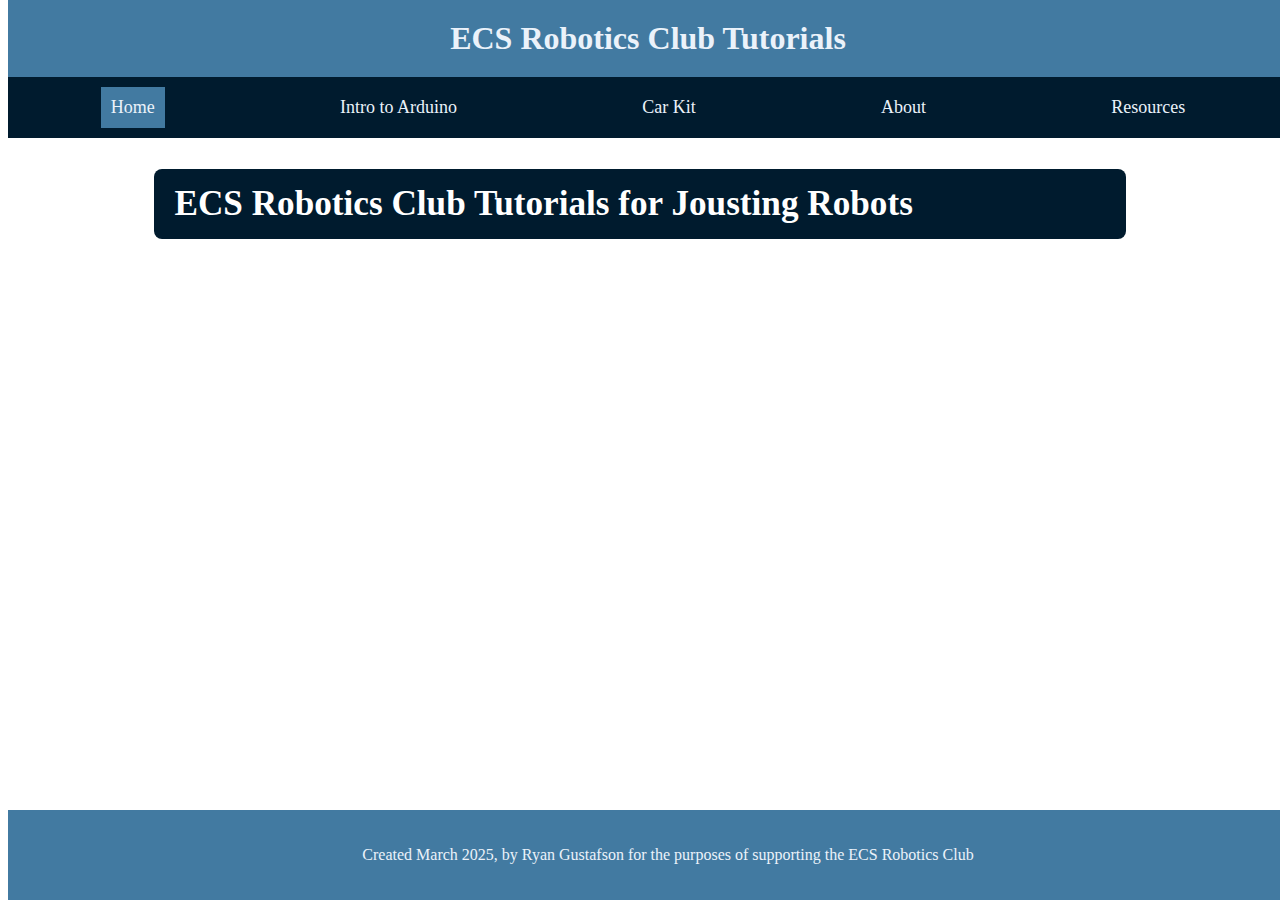
<file: index.html>
<!DOCTYPE html>
<html lang="en">

<head>
    <title>ECS Robotics Club Tutorials</title>
    <meta charset="UTF-8">
    <meta name="viewport" content="width=device-width, initial-scale=1.0">
    <link rel="stylesheet" href="css/styles.css" />
    <script src="/js/scripts.js"></script>
</head>

<body>
    <header>
        <h1>ECS Robotics Club Tutorials</h1>
        <nav class="topnav">
            <span class="menu-icon" onclick="toggleMenu()">&#9776;</span>
            <a class="active" href="index.html">Home</a>
            <a href="pages/arduino.html">Intro to Arduino</a>
            <a href="pages/car_kit.html">Car Kit</a>
            <a href="pages/about.html">About</a>
            <a href="pages/resources.html">Resources</a>
        </nav>
    </header>

    <main>
        <section>
            <h2>ECS Robotics Club Tutorials for Jousting Robots</h2>

        </section>
    </main>

    <footer>
        <p>Created March 2025, by Ryan Gustafson for the purposes of supporting the ECS Robotics Club</p>
    </footer>
</body>

</html>
</file>
<file: css/styles.css>
/* 
    Colour Palette
    key lime            rgb(237, 246, 125)
    steel blue          rgb(66, 122, 161)
    alice blue          rgb(235, 242, 250)
    oxford blue         rgb(0, 27, 46)
    middle blue green   rgb(131, 216, 193)
*/

/* Title Styling */
h1 {
  background-color: rgb(66, 122, 161);
  color: rgb(235, 242, 250);
  padding: 20px;
  margin: 0;
  font-size: 2em;
  text-align: center;
}

h2 {
  background-color: rgb(0, 27, 46);
  color: #ffffff;
  font-size: 2.2rem;
  font-weight: 800;
  padding: 15px 20px;
  border-radius: 8px;
  text-align: left;
  margin-bottom: 25px;
}

/* Footer Styling */
footer {
  text-align: center;
  background-color: rgb(66, 122, 161);
  color: rgb(235, 242, 250);
  padding: 20px;
  position: fixed;
  bottom: 0;
  width: 100%;
}

/* Header Styling */
header {
  position: fixed;
  top: 0;
  width: 100%;
  background-color: rgb(66, 122, 161);
  z-index: 1000;
  box-sizing: border-box;
}

/* Navigation Bar Styling */
.topnav {
  background-color: rgb(0, 27, 46);
  overflow: hidden;
  padding: 10px;
  height: auto;
  display: flex;
  justify-content: space-between;
  align-items: center;
}

/* Topnav Link Styling */
.topnav a {
  color: rgb(235, 242, 250);
  text-align: center;
  padding: 10px;
  text-decoration: none;
  font-size: 18px;
  display: block;
  max-width: 90%;
  margin: 0 auto;
}

/* Hover Effect for Links */
.topnav a:hover {
  background-color: rgb(131, 216, 193);
  color: rgb(0, 27, 46);
}

/* Active Link Styling */
.topnav a.active {
  background-color: rgb(66, 122, 161);
  color: rgb(235, 242, 250);
}

/* Main Content Styling */
main {
  margin-top: 120px;
  margin-bottom: 70px;
  overflow-y: auto;
  padding: 20px;
  box-sizing: border-box;
  max-width: 80%;
  margin-left: auto;
  margin-right: auto;
}

/* Hamburger Menu Icon Styling */
.menu-icon {
  display: none;
  font-size: 24px;
  color: rgb(235, 242, 250);
  cursor: pointer;
}

figure img {
  width: 600px;
  max-width: 100%;
  height: auto;
  display: block;
  margin: 0 auto;
}

figcaption {
  text-align: center;
  font-style: italic;
  margin-top: 10px;
  color: #444;
}

.video-container {
  display: flex;
  justify-content: center;
  align-items: center;
  margin: 20px auto;
  max-width: 100%;
  overflow: hidden;
}

.video-container iframe {
  width: 100%;
  max-width: 560px;
  height: auto;
  aspect-ratio: 16 / 9;
}

/* Responsive Styles */
@media (max-width: 768px) {
  h1 {
    font-size: 1.2em;
  }

  .topnav {
    display: block;
    text-align: center;
    height: auto;
  }

  .menu-icon {
    display: block;
  }

  .topnav a {
    display: none;
    width: 100%;
  }

  .topnav.responsive a {
    display: block;
  }

  figure img {
    width: 90%;
    max-width: 90%;
    margin: 0 auto;
    display: block;
  }
}

/* CSS for Interactive Box Sections */
.interactive-box {
  border: 2px solid rgb(66, 122, 161);
  background-color: rgb(235, 242, 250);
  border-radius: 8px;
  padding: 20px;
  margin: 20px 0;
  box-shadow: 0 4px 8px rgba(0, 27, 46, 0.1);
}

.interactive-box h3 {
  color: rgb(0, 27, 46);
}

.interactive-box button {
  background-color: rgb(66, 122, 161);
  color: rgb(0, 27, 46);
  border: none;
  padding: 10px 20px;
  cursor: pointer;
  border-radius: 5px;
  transition: background-color 0.3s;
}

.interactive-box button:hover {
  background-color: rgb(131, 216, 193);
}

.interactive-box input[type="text"] {
  padding: 10px;
  border: 1px solid rgb(66, 122, 161);
  border-radius: 4px;
  width: calc(100% - 22px);
  margin-bottom: 10px;
}

.interactive-box ul {
  list-style-type: disc;
  padding-left: 20px;
}

/* Styling for the Resource Links Section */
.resource-links {
  background-color: rgb(235, 242, 250);
  border-radius: 8px;
  padding: 20px;
  margin: 20px 0;
  border: 2px solid rgb(66, 122, 161);
  box-shadow: 0 4px 8px rgba(0, 27, 46, 0.1);
}

.resource-links ul {
  list-style-type: none;
  padding: 0;
}

.resource-links li {
  margin-bottom: 15px;
}

.resource-link {
  display: block;
  padding: 15px;
  background-color: rgb(255, 255, 255);
  border-left: 4px solid rgb(131, 216, 193);
  color: rgb(0, 27, 46);
  text-decoration: none;
  transition: transform 0.2s, box-shadow 0.2s, background-color 0.3s;
  border-radius: 8px;
}

.resource-link:hover {
  transform: translateY(-4px);
  box-shadow: 0 8px 16px rgba(0, 27, 46, 0.2);
  background-color: rgb(235, 242, 250);
}

.resource-link strong {
  font-weight: bold;
}

.resource-link:focus,
.resource-link:hover {
  text-decoration: underline;
}

.project-challenge-box {
  background-color: rgb(210, 230, 245);
  border: 2px solid rgb(0, 27, 46);
  border-radius: 10px;
  padding: 20px;
  margin-top: 30px;
  margin-bottom: 30px;
  box-shadow: 0 4px 8px rgba(0, 0, 0, 0.1);
}

.project-challenge-box h3 {
  color: rgb(0, 27, 46);
  font-weight: bold;
  text-align: center;
}

.project-challenge-box p {
  color: rgb(0, 53, 92);
  font-size: 1.1em;
}

.project-challenge-box ul {
  margin-left: 20px;
  color: rgb(0, 53, 92);
}

.project-challenge-box ul li {
  margin-bottom: 10px;
}

/* Styling for the Reference Links Section */
.reference-links {
  background-color: rgb(235, 242, 250);
  border-radius: 8px;
  padding: 20px;
  margin: 20px 0;
  border: 2px solid rgb(66, 122, 161);
  box-shadow: 0 4px 8px rgba(0, 27, 46, 0.1);
}

.reference-links ul {
  list-style-type: none;
  padding: 0;
}

.reference-links li {
  margin-bottom: 15px;
  padding: 15px;
  background-color: rgb(255, 255, 255);
  border-left: 4px solid rgb(131, 216, 193);
  color: rgb(0, 27, 46);
  border-radius: 8px;
  transition: transform 0.2s, box-shadow 0.2s, background-color 0.3s;
}

.reference-links li:hover {
  transform: translateY(-4px);
  box-shadow: 0 8px 16px rgba(0, 27, 46, 0.2);
  background-color: rgb(235, 242, 250);
}

.reference-links li a {
  color: rgb(0, 27, 46);
  text-decoration: none;
  font-weight: bold;
}

.reference-links li a:hover,
.reference-links li a:focus {
  text-decoration: underline;
}

/* Formatting Code Blocks */
pre {
  background: #282c34; /* Dark background similar to Arduino IDE */
  color: #abb2bf; /* Default text color */
  padding: 15px;
  border-radius: 5px;
  overflow-x: auto;
}

/* Ensuring the inline <code> elements match */
code {
  font-family: "Courier New", monospace;
  font-size: 14px;
}

/* Highlight.js Integration - Override Defaults */
.hljs {
  background: #282c34 !important; /* Dark background */
  color: #abb2bf !important; /* Default text color */
  padding: 15px;
  border-radius: 5px;
  overflow-x: auto;
}

/* Arduino IDE-Themed Syntax Highlighting */
.hljs-comment {
  color: #7f848e !important;
  font-style: italic;
} /* Grey for comments */
.hljs-keyword {
  color: #c678dd !important;
} /* Purple for keywords */
.hljs-function {
  color: #61afef !important;
} /* Blue for functions */
.hljs-string {
  color: #98c379 !important;
} /* Green for strings */
.hljs-number {
  color: #d19a66 !important;
} /* Orange for numbers */
.hljs-operator {
  color: #00e6ff !important;
} /* Cyan for operators */
.hljs-title {
  color: #e5c07b !important;
} /* Yellow for function names */
.hljs-variable {
  color: #e06c75 !important;
} /* Red for variables */
.hljs-built_in {
  color: #d19a66 !important;
} /* Orange for built-in Arduino functions */
.hljs-literal {
  color: #00e6ff !important;
} /* Cyan for boolean values (true, false) */
.hljs-attribute {
  color: #e06c75 !important;
} /* Red for attributes */
.hljs-meta {
  color: #e5c07b !important;
  font-style: italic;
} /* Yellow for meta info */
.hljs-type {
  color: #29b6f6 !important;
} /* Brighter yellow-orange for types */

/* Styling for Tables */
table {
  width: 100%;
  border-collapse: collapse;
  margin: 20px 0;
  font-size: 16px;
  text-align: left;
}

th,
td {
  padding: 12px 15px;
  border: 1px solid #ddd;
}

th {
  background-color: rgb(66, 122, 161);
  color: white;
  font-weight: bold;
}
</file>
